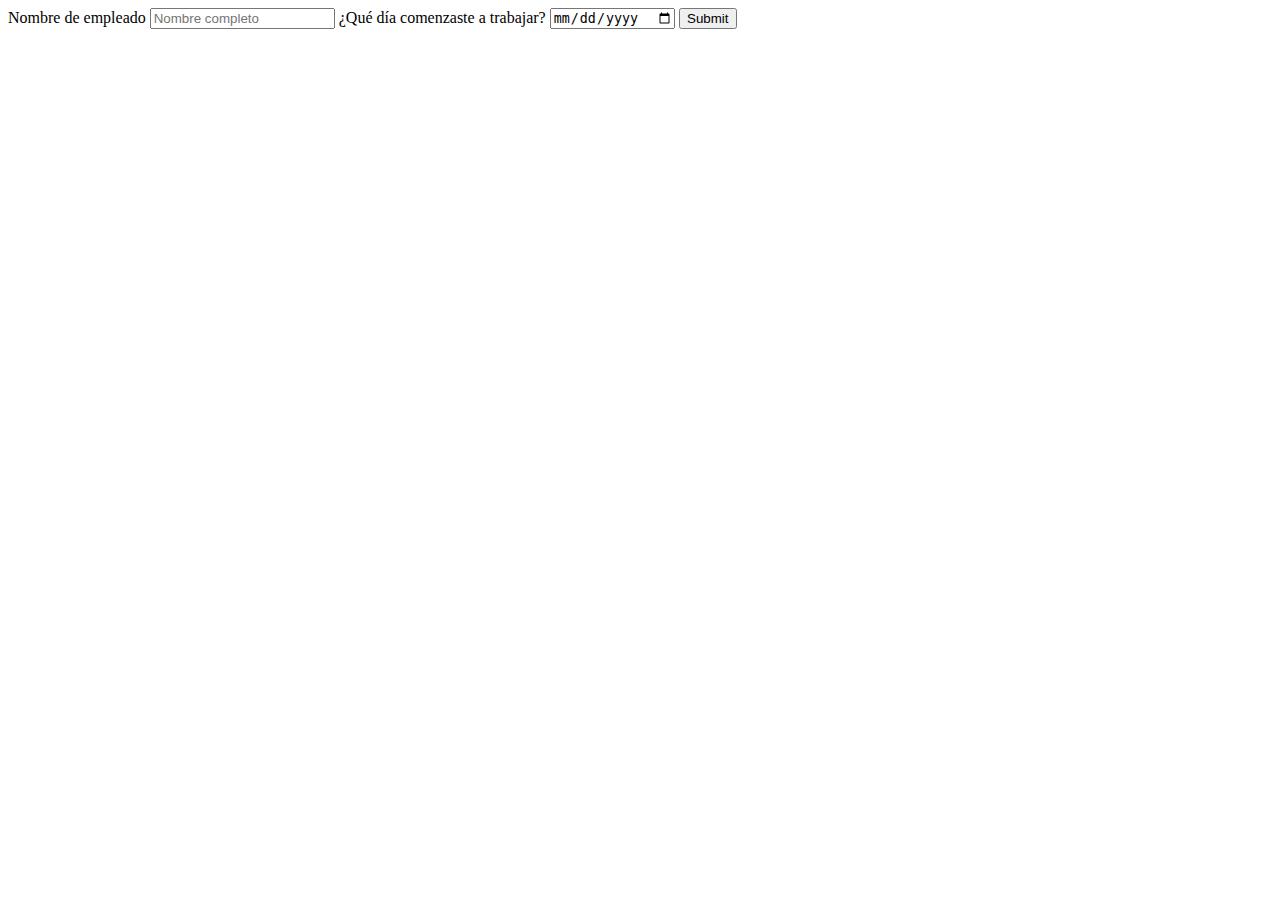
<file: src/indexForms.html>
<!DOCTYPE html>
<html lang="es">
  <head>
    <meta charset="UTF-8" />
    <meta http-equiv="X-UA-Compatible" content="IE=edge" />
    <meta name="viewport" content="width=device-width, initial-scale=1.0" />
    <title>Formularios</title>
  </head>
  <body>
    <form action="">
      <label for="nombre">
        <span>Nombre de empleado</span>
        <input type="text" id="nombre" placeholder="Nombre completo"
      /></label>
      <label for="date-ingreso">
        <span>¿Qué día comenzaste a trabajar?</span>
        <input type="date" id="date-ingreso"
      /></label>
      <input type="submit" />
    </form>
  </body>
</html>
</file>
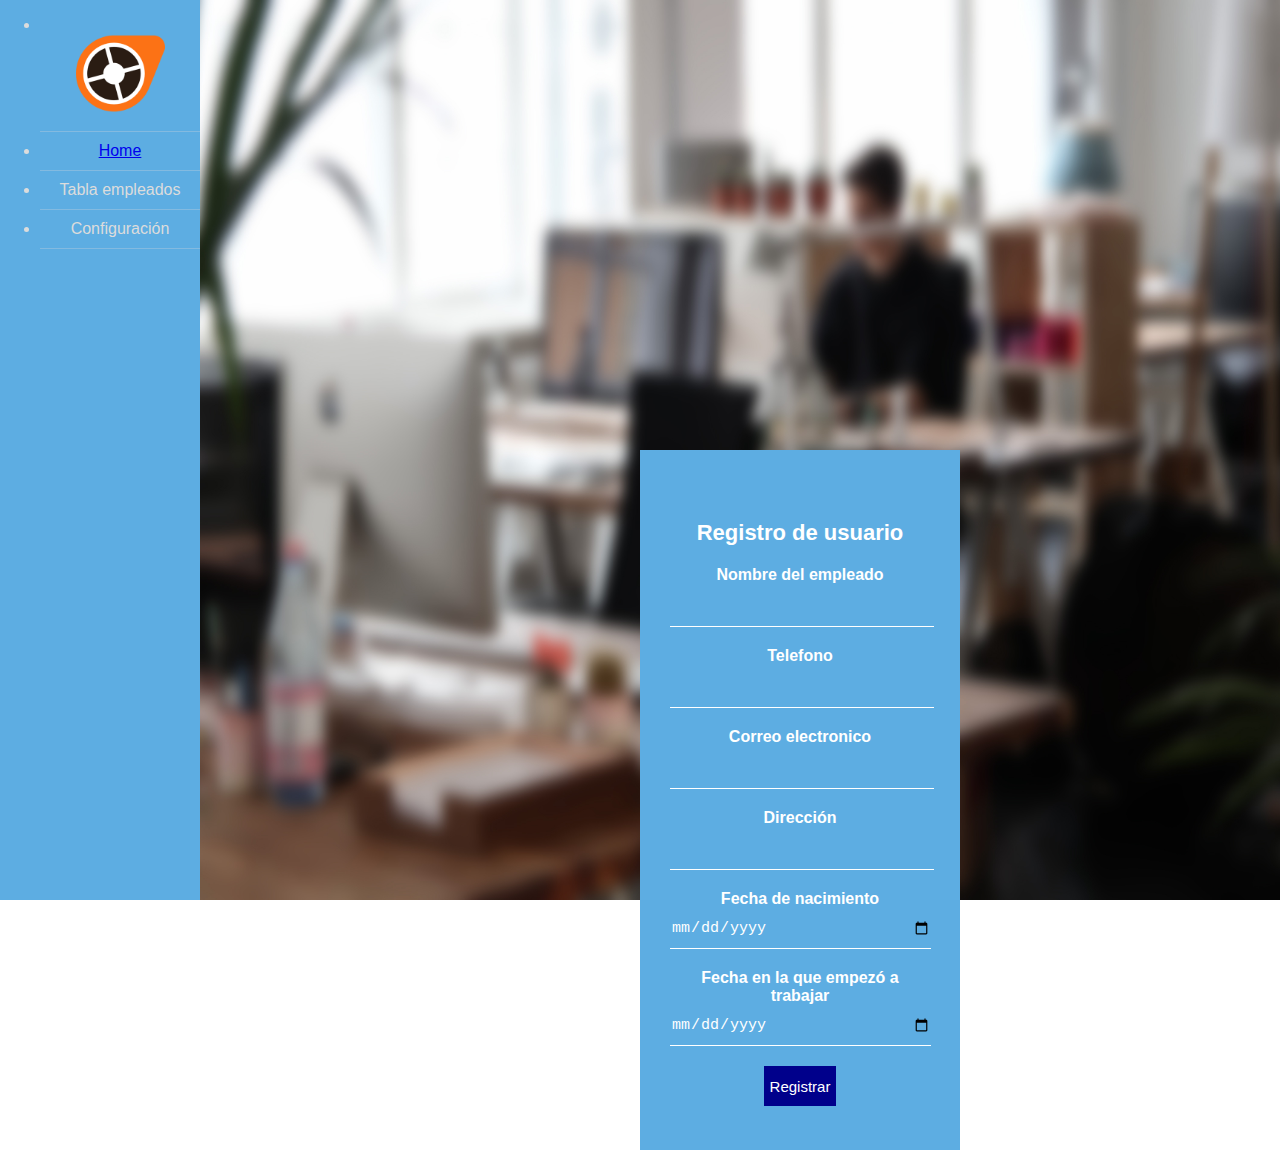
<file: src/signup.html>
<!DOCTYPE html>
<html lang="es">
  <head>
    <meta charset="UTF-8" />
    <meta http-equiv="X-UA-Compatible" content="IE=edge" />
    <meta name="viewport" content="width=device-width, initial-scale=1.0" />
    <title>Registro de empleado</title>
    <link rel="stylesheet" href="styleSignup.css" />
  </head>
  <body>
    <div id="sidebar">
      <ul>
        <li>
          <img
            src="./mainPageImages/placeholder.png"
            alt="Logotipo provisional (todos los derechos reservados)"
            class="logotype"
            width="95px"
            height="95px"
          />
        </li>
        <li><a href="./indexmainPage.html">Home</a></li>
        <li>Tabla empleados</li>
        <li>Configuración</li>
      </ul>
    </div>
    <main>
      <div class="signinbox">
        <h1>Registro de usuario</h1>
        <form action="" id="signup">
          <!--Casilla de nombre completo-->
          <label for="name">
            <span>Nombre del empleado</span>
            <input type="text" name="name" id="name" required />
          </label>
          <!--Casilla telefono-->
          <label for="phone">
            <span>Telefono</span>
            <input type="tel" name="phone" id="phone" required />
          </label>
          <!--Casilla email-->
          <label for="email">
            <span>Correo electronico</span>
            <input type="email" name="email" id="email" />
          </label>
          <!--Casilla domicilio-->
          <label for="address">
            <span>Dirección</span>
            <input type="text" name="address" id="address" />
          </label>
          <!--Casilla cumpleaños-->
          <label for="birthday">
            <span>Fecha de nacimiento</span>
            <input type="date" name="birthday" id="birthday" required />
          </label>
          <!--Casilla inicio de trabajo-->
          <label for="startwork">
            <span>Fecha en la que empezó a trabajar</span>
            <input type="date" name="startwork" id="startwork" required />
          </label>
          <!--Boton registro-->
          <button type="submit" id="signupbtn">Registrar</button>
        </form>
      </div>
    </main>
  </body>
</html>
</file>
<file: src/styleSignup.css>
body {
  margin: 0;
  padding: 0;
  font-family: Arial;
  background-image: url(./BackgroundImages/bg1blur.jpg);
  background-repeat: norepeat;
  background-attachment: fixed;
  background-size: 100% 100%;
}
.signinbox {
  width: 320px;
  height: 700px;
  background: #5dade2;
  color: #fff;
  top: 50%;
  left: 50%;
  position: absolute;
  transform: (-50%, -50%);
  box-sizing: border-box;
  padding: 70px 30px;
}
.signinbox h1 {
  margin: 0;
  padding: 0 0 20px;
  text-align: center;
  font-size: 22px;
}
.signinbox label {
  margin: 0;
  padding: 0;
  font-weight: bold;
  display: block;
}
.signinbox input {
  width: 100%;
  margin-bottom: 20px;
}
.signinbox input[type="text"],
[type="tel"],
[type="email"],
[type="text"],
[type="date"],
[type="date"] {
  border: none;
  border-bottom: 1px solid #fff;
  background: transparent;
  outline: none;
  height: 40px;
  color: #fff;
  font-size: 15px;
}
#signupbtn {
  border: none;
  outline: none;
  background: darkblue;
  height: 40px;
  color: #fff;
  font-size: 15px;
  text-align: center;
}
/*Barra lateral*/
#sidebar {
  position: fixed;
  width: 200px;
  height: 100%;
  background: #5dade2;
}
#sidebar ul li {
  color: gainsboro;
  text-align: center;
  padding: 10px 5px;
  border-bottom: 1px solid rgba(220, 220, 220, 0.3);
}
.logotype {
  display: block;
  margin: 0 auto;
}
#signup {
  position: relative;
  text-align: center;
}
</file>
